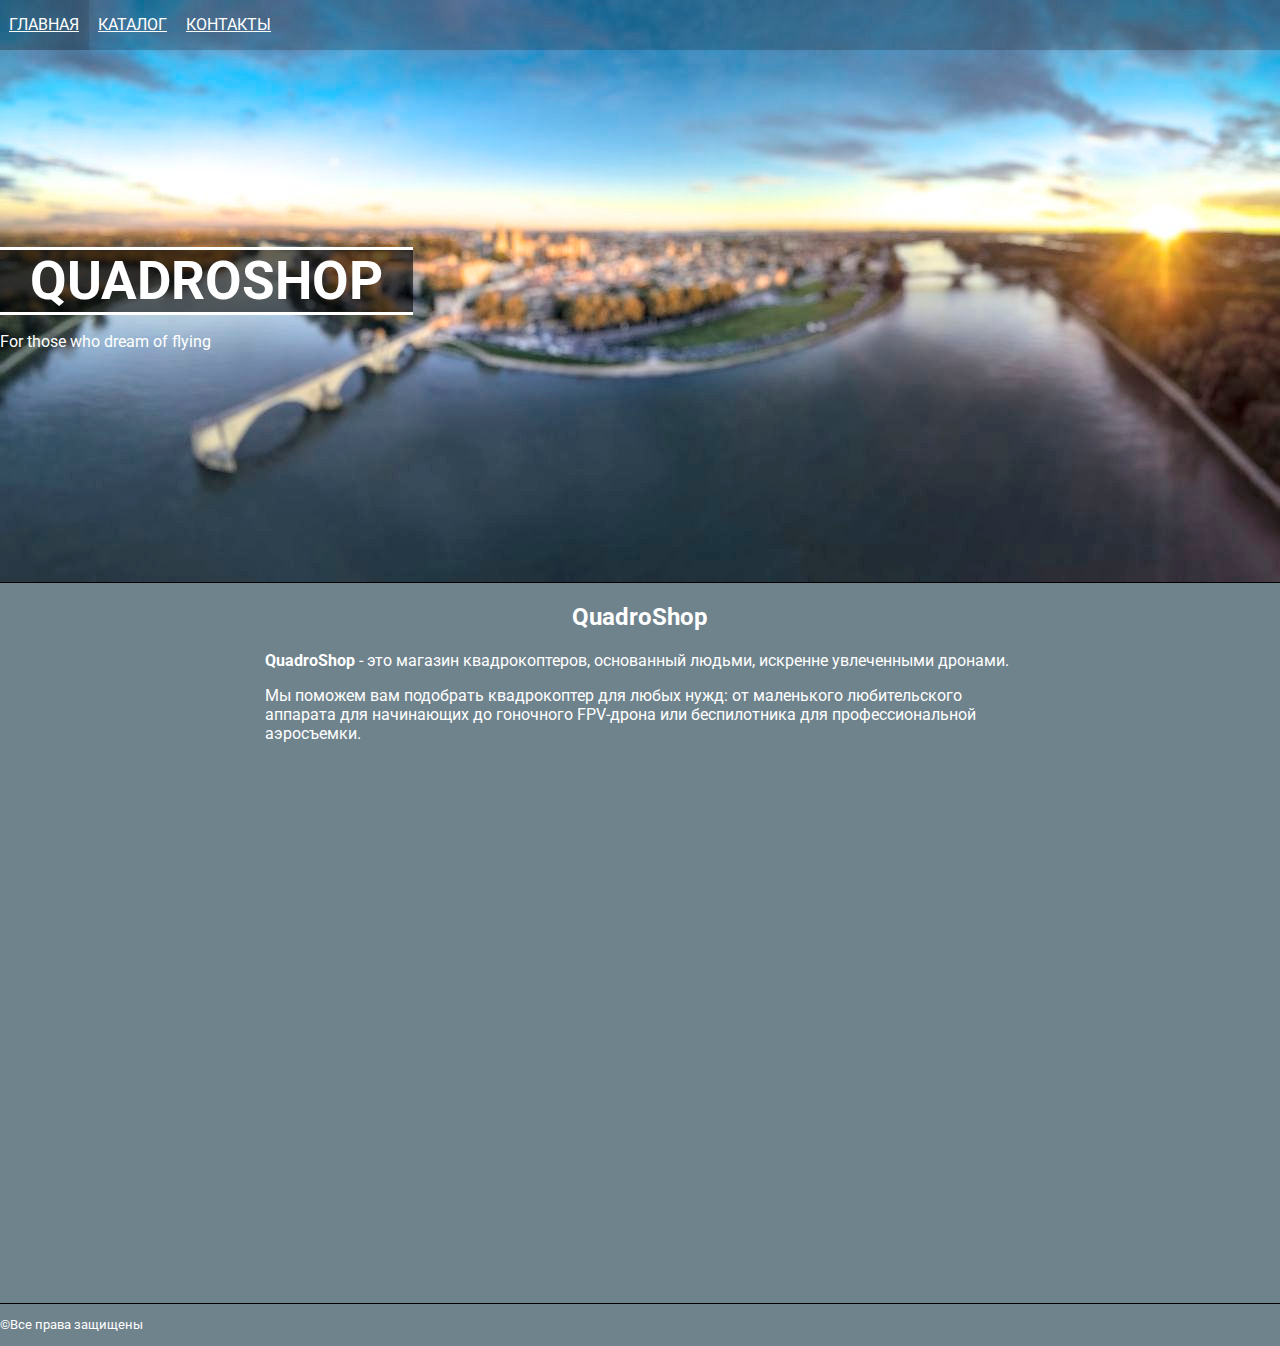
<file: index.html>
﻿<html>
  <head>
    <meta charset="utf-8" />  
    <title>QuadroShop - лучший выбор квадрокоптеров</title>
    <link href="style.css" rel="stylesheet">
      <link rel="icon" type="image/png" href="images/site-ico.png" />
    <link href='https://fonts.googleapis.com/css?family=Roboto&subset=latin,cyrillic' rel='stylesheet' type='text/css'>
  </head>
  <body>
    <header class="page-header">
    <div class="top-content">
    <nav class="menu">
        <ul>
            <li><a href="index.html">ГЛАВНАЯ</a></li>
            <li><a href="catalogue.html">КАТАЛОГ</a></li>
            <li><a href="contacts.html">КОНТАКТЫ</a></li>
        </ul>
    </nav>
        <h2><span class="upper-lower-border">QUADROSHOP</span></h2>
        <p>For those who dream of flying</p>
    </div>
  </header>
  <section>
      
    <div class="mid-content">
    <h2 class="section-header">QuadroShop</h2>
    <p><strong>QuadroShop</strong> - это магазин квадрокоптеров, основанный людьми, искренне увлеченными дронами.</p>
    <p>Мы поможем вам подобрать квадрокоптер для любых нужд: от маленького любительского аппарата для начинающих до гоночного FPV-дрона или беспилотника для профессиональной аэросъемки.</p>
  </div>
</section>
  <footer class="page-footer"><p>&copy;Все права защищены</p></footer>
  </body>
</html>
</file>
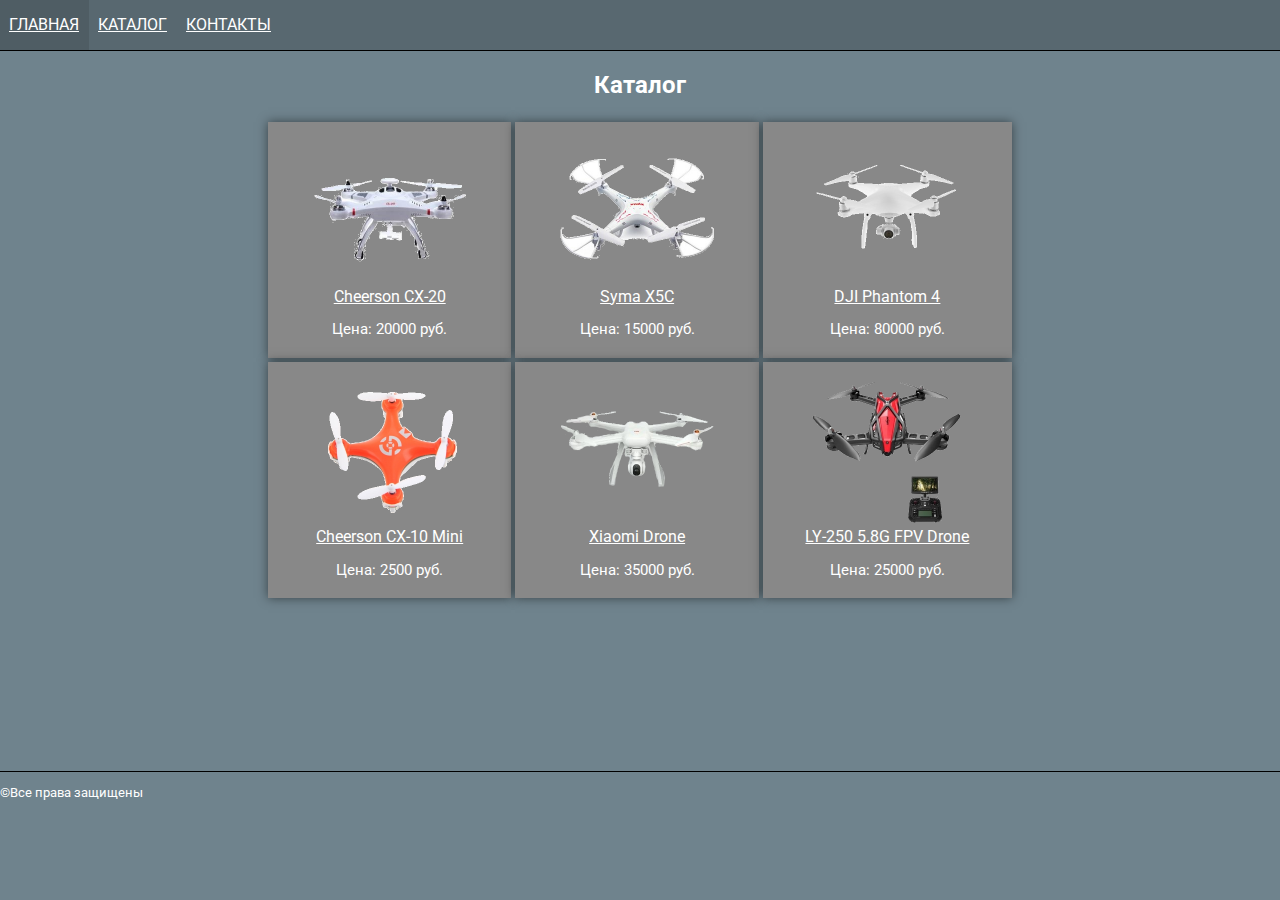
<file: catalogue.html>
﻿<html>
  <head>
    <meta charset="utf-8" />
    <title>QuadroShop - каталог</title>
    <link href="style.css" rel="stylesheet">
      <link rel="icon" type="image/png" href="images/site-ico.png" />
    <link href='https://fonts.googleapis.com/css?family=Roboto&subset=latin,cyrillic' rel='stylesheet' type='text/css'>
  </head>
  <body>
    <header class="page-header">
    <nav class="menu">
        <ul>
            <li><a href="index.html">ГЛАВНАЯ</a></li>
            <li><a href="catalogue.html">КАТАЛОГ</a></li>
            <li><a href="contacts.html">КОНТАКТЫ</a></li>
        </ul>
    </nav>
  </header>
  <section class="mid-content">
    <h2 class="section-header">Каталог</h2>
    <table class="catalogue-table">
      <tr>
        <td>
        <div class="shop-item">      
        <img alt="Cheerson CX-20" src="images\shop-items\cheerson-cx20.png">
        <br>
            <a href="product-pages\cheerson-cx20.html">
                Cheerson CX-20
            </a>
                <p>Цена: 20000 руб.</p>
        </div>
        </td>
        <td>
          <div class="shop-item">
            <img alt="Syma X5C" src="images\shop-items\syma-x5c.png">
            <br>
            <a href="#syma-x5c">Syma X5C</a>
            <p>Цена: 15000 руб.</p>
          </div>
        </td>
        <td>
          <div class="shop-item">
            <img alt="DJI Phantom 4" src="images\shop-items\dji-phantom-4.png">
            <br>
            <a href="#dji-phantom-4">DJI Phantom 4</a>
            <p>Цена: 80000 руб.</p>
          </div>
        </td>
      </tr>
      <tr>
        <td>
          <div class="shop-item">
            <img alt="Cheerson CX-10 Mini" src="images\shop-items\cheerson-cx10.png">
            <br>
            <a href="#cheerson-cx10">Cheerson CX-10 Mini</a>
            <p>Цена: 2500 руб.</p>
          </div>
        </td>
        <td>
          <div class="shop-item">
            <img alt="Xiaomi Drone" src="images\shop-items\xiaomi-drone.png">
            <br>
            <a href="#xiaomi-drone">Xiaomi Drone</a>
            <p>Цена: 35000 руб.</p>
          </div>
        </td>
        <td>
          <div class="shop-item">
            <img alt="LY-250 5.8G FPV" src="images\shop-items\ly-250.png">
            <br>
            <a href="#ly-250">LY-250 5.8G FPV Drone</a>
            <p>Цена: 25000 руб.</p>
          </div>
        </td>
      </tr>
    </table>
  </section>
  <footer class="page-footer"><p>&copy;Все права защищены</p></footer>
  </body>
</html>
</file>
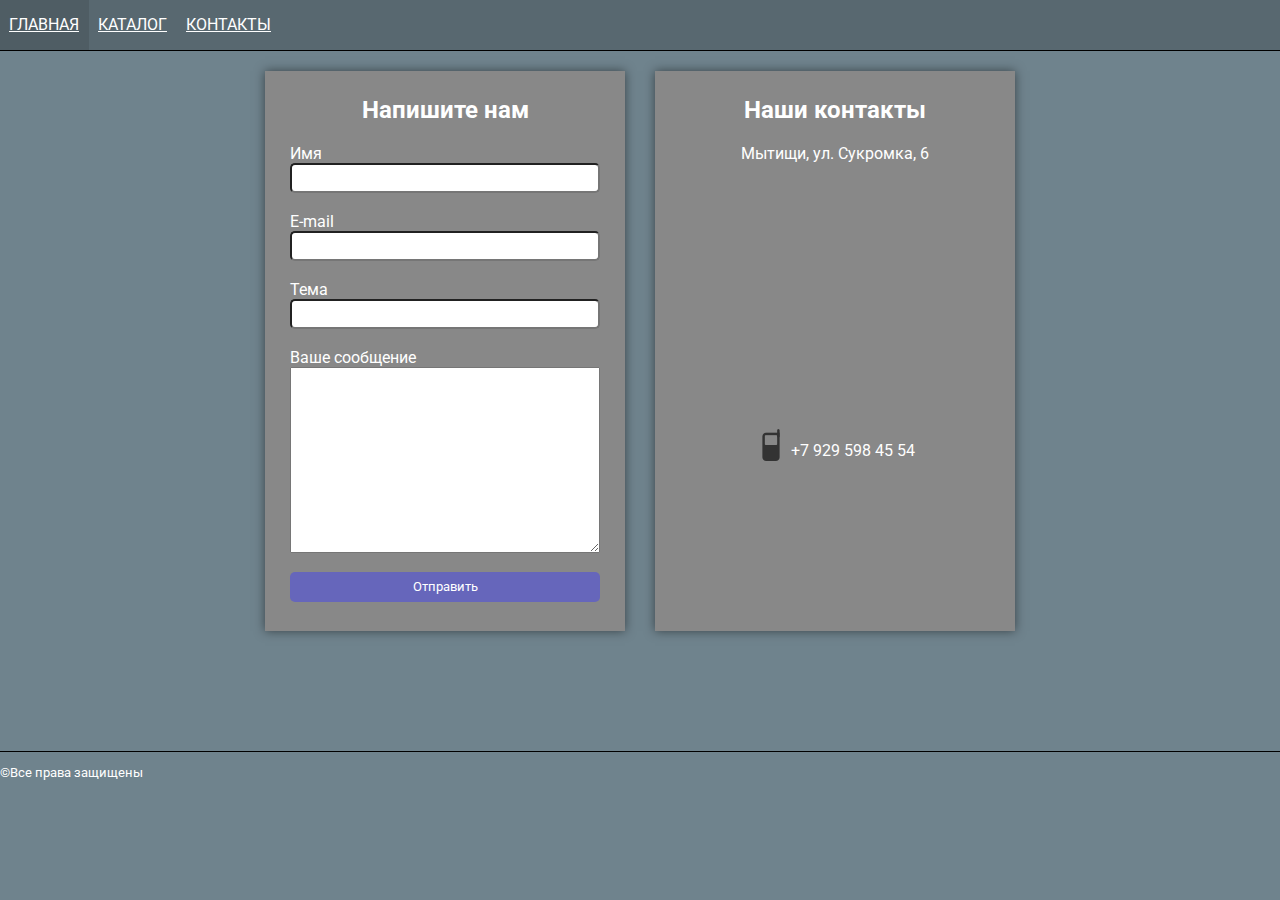
<file: contacts.html>
﻿<html>
  <head>
    <meta charset="utf-8" />
    <title>QuadroShop - контакты</title>
    <link href="style.css" rel="stylesheet">
      <link rel="icon" type="image/png" href="images/site-ico.png" />
    <link href='https://fonts.googleapis.com/css?family=Roboto&subset=latin,cyrillic' rel='stylesheet' type='text/css'>
  </head>
  <body>
    <header class="page-header">
    <nav class="menu">
      <ul>
        <li><a href="index.html">ГЛАВНАЯ</a></li>
        <li><a href="catalogue.html">КАТАЛОГ</a></li>
        <li><a href="contacts.html">КОНТАКТЫ</a></li>
      </ul>
    </nav>
  </header>
      <div class="mid-content">
          <section class="infoblock column1">
                  <h2 class="section-header">Напишите нам</h2>
              <div>
                  <form class="left-aligned" action="email.php" method="post">
                      <label for="name-field">Имя</label><br />
                      <input type="text" name="name" id="name-field">
                      <br><br>
                      <label for="email-field">E-mail</label><br>
                      <input type="email" name="email" id="email-field">
                      <br><br>
                      <label for="theme-field">Тема</label><br />
                      <input type="text" name="theme" id="theme-field">
                      <br><br>
                      <label for="message-field">Ваше сообщение</label><br />
                      <textarea name="message" id="message-field" rows="12" cols="30"></textarea>
                      <br><br>
                      <input class="submit-btn" type="submit" value="Отправить">
                  </form>
              </div>
          </section>
          <section class="infoblock column2">
              <h2 class="section-header">Наши контакты</h2>
              <p>Мытищи, ул. Сукромка, 6</p>
              <div id="map" style="width:350px; height:240px;">
                  <script type="text/javascript" charset="utf-8" async src="https://api-maps.yandex.ru/services/constructor/1.0/js/?sid=V0LsSBWvMduO1-Rp8NpC7tc5rN4LgV1H&amp;width=350&amp;height=240&amp;lang=ru_RU&amp;sourceType=constructor&amp;scroll=true">
                  </script>
              </div>
              <div class="phone">
              <div class="phone-icon"></div>
              <div class="phone-number">+7 929 598 45 54</div>
              </div>
          </section>
          <div class="column3"></div>
      </div>
  <footer class="page-footer"><p>&copy;Все права защищены</p></footer>
  </body>
</html>
</file>
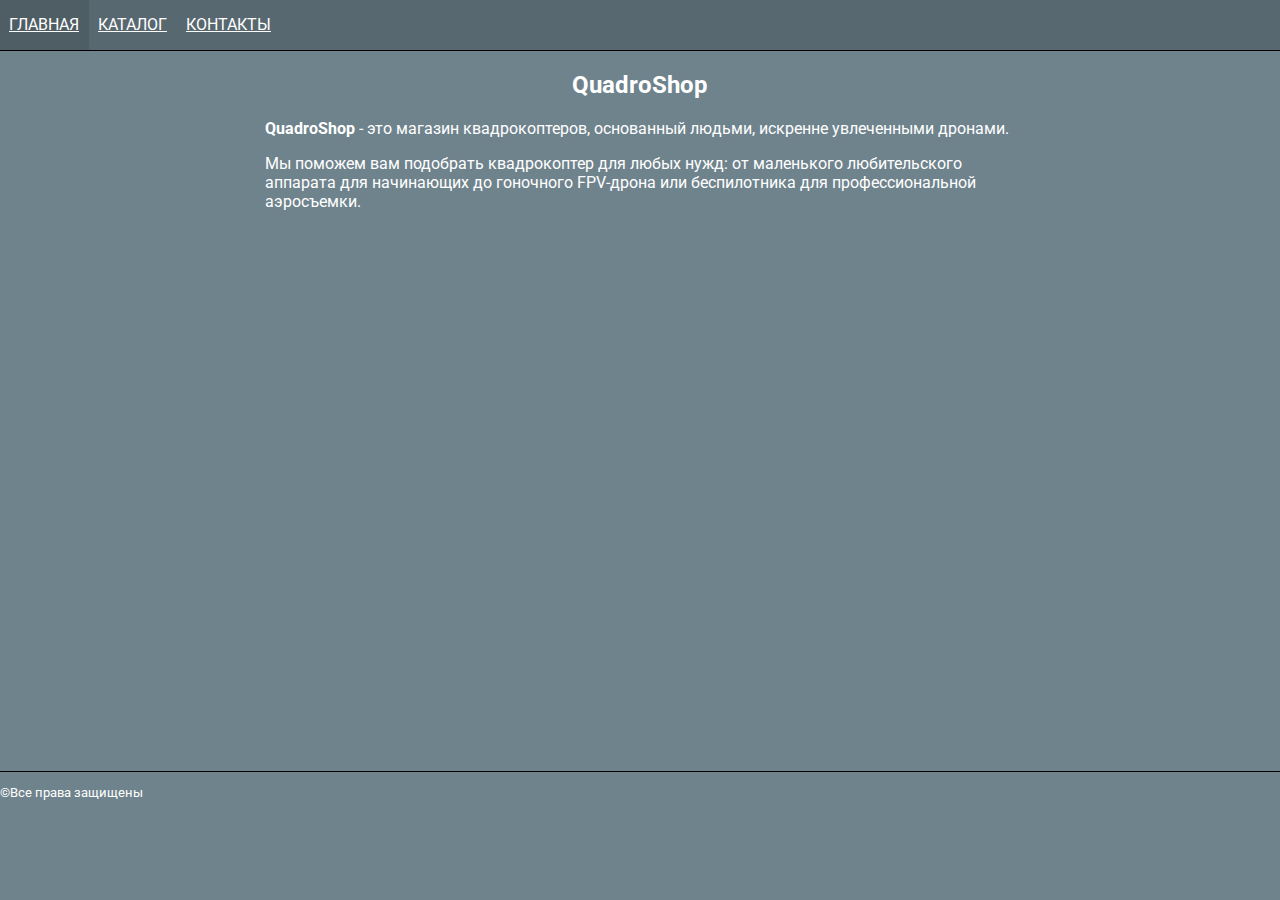
<file: product-pages/cheerson-cx20.html>
﻿<html>
  <head>
    <meta charset="utf-8" />  
    <title>QuadroShop - лучший выбор квадрокоптеров</title>
    <link href="../style.css" rel="stylesheet">
      <link rel="icon" type="image/png" href="../images/site-ico.png" />
    <link href='https://fonts.googleapis.com/css?family=Roboto&subset=latin,cyrillic' rel='stylesheet' type='text/css'>
  </head>
  <body>
    <header class="page-header">
    <nav class="menu">
        <ul>
            <li><a href="../index.html">ГЛАВНАЯ</a></li>
            <li><a href="../catalogue.html">КАТАЛОГ</a></li>
            <li><a href="../contacts.html">КОНТАКТЫ</a></li>
        </ul>
    </nav>
  </header>
  <section>
    <div class="mid-content">
    <h2 class="section-header">QuadroShop</h2>
    <p><strong>QuadroShop</strong> - это магазин квадрокоптеров, основанный людьми, искренне увлеченными дронами.</p>
    <p>Мы поможем вам подобрать квадрокоптер для любых нужд: от маленького любительского аппарата для начинающих до гоночного FPV-дрона или беспилотника для профессиональной аэросъемки.</p>
  </div>
</section>
  <footer class="page-footer"><p>&copy;Все права защищены</p></footer>
  </body>
</html>
</file>
<file: style.css>
body {
  background-color:#6f838d;
  color: white;
  font-family: 'Roboto', sans-serif;
  margin: 0;
}

a {
  color: white;
}

input {
    width: 100%;
    min-height: 30px;
    border-radius: 5px;
}

textarea {
    width: 100%;
}

.submit-btn {
    font-family: 'Roboto', sans-serif;
    background-color: #66b;
    color: white;
    border:none;
}
.catalogue-table {
    width: 100%;
}

.catalogue-table td:hover {
    box-shadow: 0 0 20px rgba(1,1,1,0.5);
}

.mid-content {
  width: 750px;
  min-height: 700px;
  margin-left: auto;
  margin-right: auto;
}

.page-header {
  border-bottom: 1px solid black;
}

.page-footer {
    clear: both;
  border-top: 1px solid black;
  font-size: 10pt;
}

.section-header {
  text-align: center;
}
.shop-item {
  background-color: #888;
  padding: 5px;
  margin: auto;
  text-align: center;
  box-shadow: 0 0 10px rgba(0,0,0,0.5);
}

.shop-item img {
  width: 160px;
}

.shop-item p {
  font-size: 11pt;
}

.infoblock {
  background-color: #888;
  width: 350px;
  padding: 5px;
  margin-top: 20px;
  margin-bottom: 20px;
  text-align: center;
  vertical-align:text-top;
  min-height: 550px;
  box-shadow: 0 0 10px rgba(0,0,0,0.5);
}

.column1 {
    float:left;
}
.column2 {
    float: right;
}

.column3 {
    clear: both;
}

.left-aligned {
    padding-left: 20px;
    padding-right: 20px;
    text-align: left;
}

.phone {
    text-align:center;
}

.phone-icon {
    background-image:url("images/cellphone.png");
    width: 32px;
    height: 32px;
    display:inline-block;
    margin-top: 10px;
}

.phone-number {
    display: inline-block;
    height: 32px;
    vertical-align: middle;
}

.menu {
    background-color: rgba(0,0,0,0.2);
}

.menu ul {
    list-style:none;
    height: 50px;
    margin: 0;
    /*margin-bottom: 10px;*/
    padding: 0;
}

.menu li {
    position: relative;
    display: inline-block;
    margin-right: -4px;
    height: 50px;
}

.menu a {
    display: block;
    margin-left: -1px;
    padding: 8px 10px;
    height: 34px;
    line-height:34px;
    text-align:center;
}

.menu a:hover {
    background-color: rgba(0,0,0,0.1);
}

.top-content {
    background: url("images/pano_header.jpg");
    height: 582px;
}
.top-content h2 {
    margin-top: 200px;
    /*text-align:center;*/
}

.upper-lower-border {
    font-size: 40pt;
    border-bottom: 3px solid white;
    border-top: 3px solid white;
    background-color: rgba(0,0,0,0.6);
    padding-left: 30px;
    padding-right: 30px;
}
</file>
